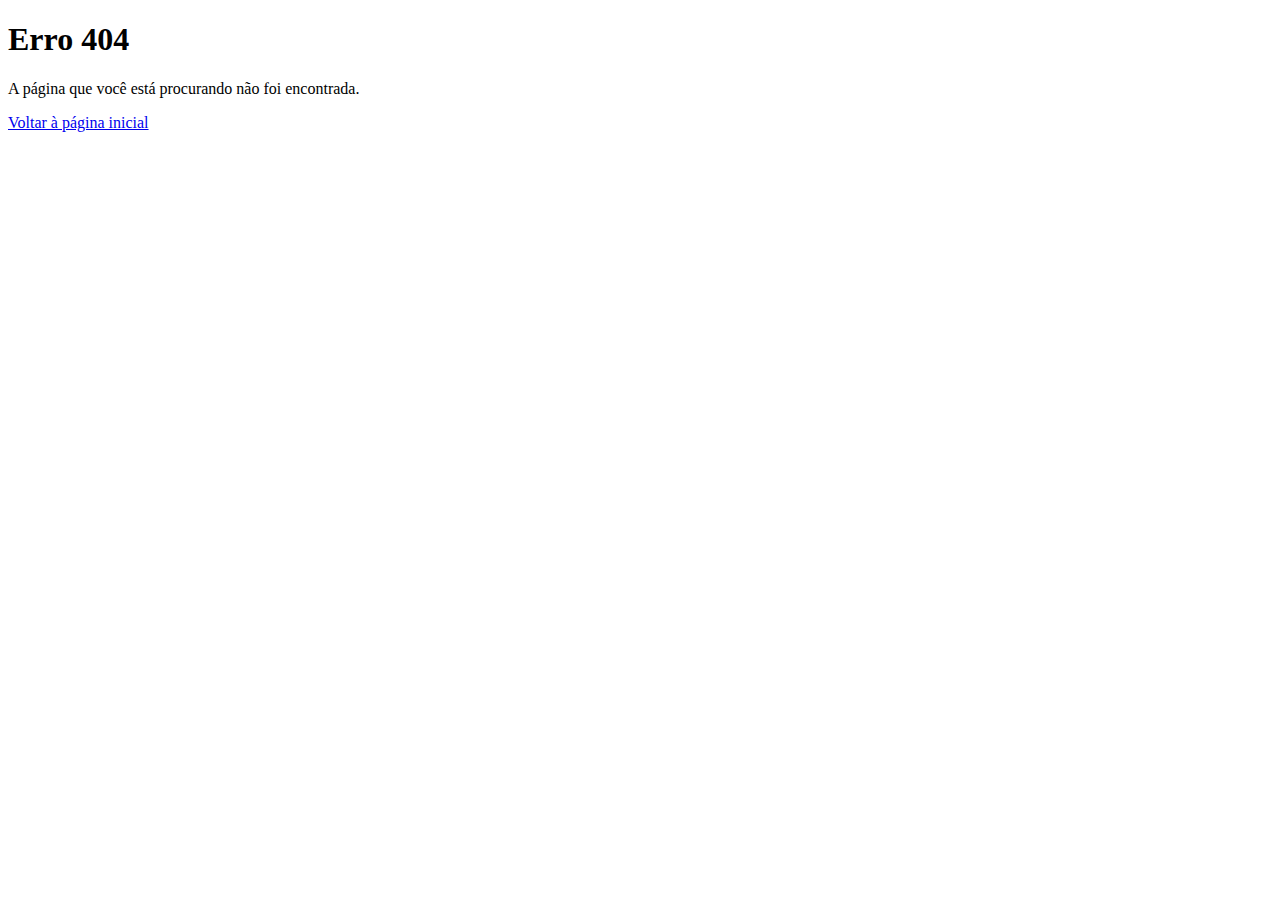
<file: core/templates/error404.html>
<!DOCTYPE html>
<html lang="pt-br">
<head>
    <meta charset="UTF-8">
    <title>Erro 404 - Página não encontrada</title>
</head>
<body>
    <div class="container">
        <h1>Erro 404</h1>
        <p>A página que você está procurando não foi encontrada.</p>
        <a href="/">Voltar à página inicial</a>
    </div>
</body>
</html>
</file>
